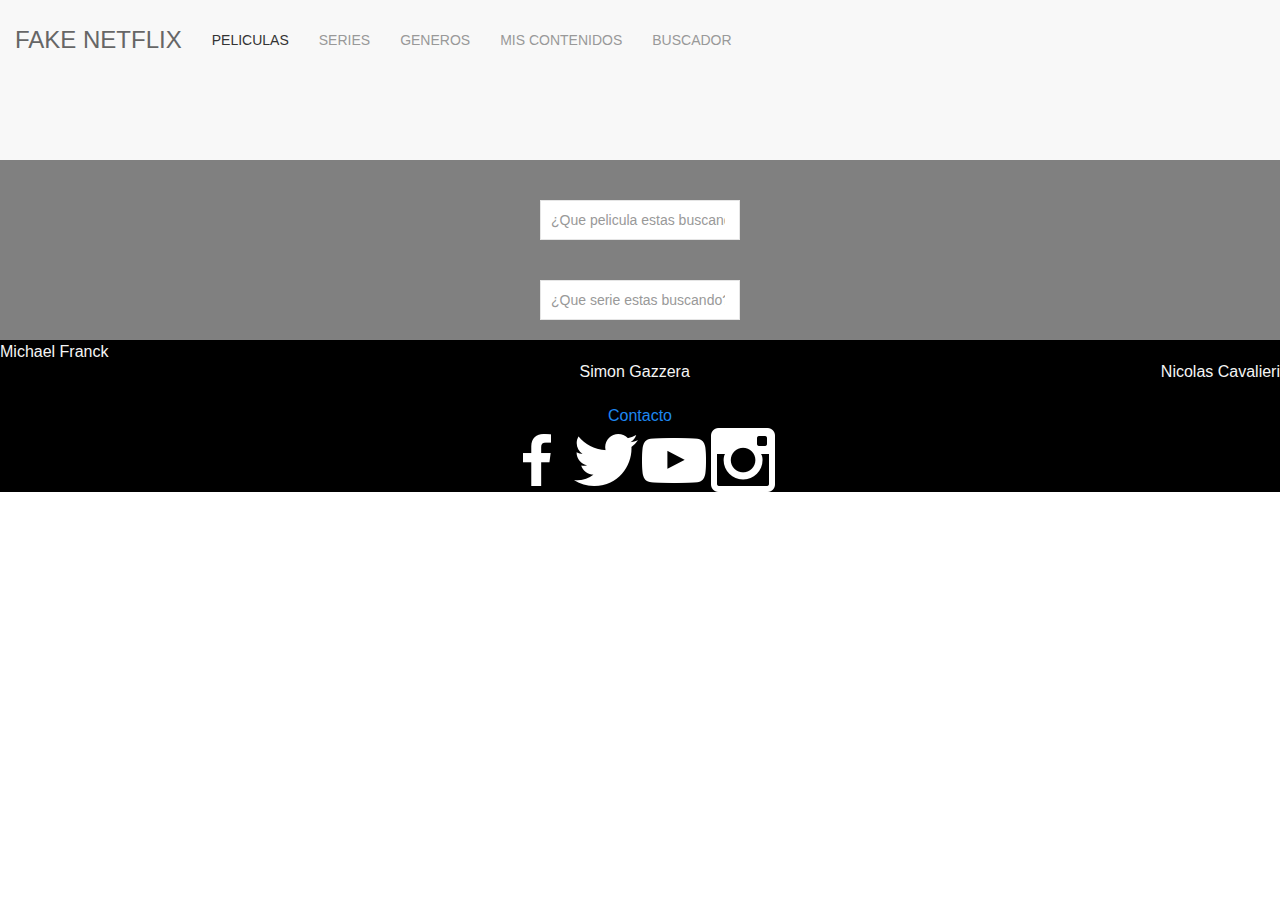
<file: buscador.html>
<!DOCTYPE html>
<html lang="en">
<head>
    <meta charset="UTF-8">
    <meta name="viewport" content="width=device-width, initial-scale=1.0">
    <link rel="stylesheet" href="css/home.css">
    <link rel="stylesheet" href="uikit/css/uikit.css">
    <script src="js/buscador.js"></script>
</head>
<header class="header1">
    <nav class="uk-navbar-container uk-margin" uk-navbar>

        <div class="nav-overlay uk-navbar-left">
    
            <a class="uk-navbar-item uk-logo" href="index.html">FAKE NETFLIX</a>
    
            <ul class="uk-navbar-nav">
                <li class="uk-active"><a href="peliculas.html">Peliculas</a></li>
                <li><a href="series.html">Series</a></li>
                <li><a href="generos.html">Generos</a></li>
                <li><a href="MisContenidos.html">Mis Contenidos</a></li>
                <li><a href="buscador.html">Buscador</a></li>
            </ul>
        </div>
       

        <div class="nav-overlay uk-navbar-left">
    
            <a class="uk-navbar-toggle" uk-search-icon uk-toggle="target: .nav-overlay; animation: uk-animation-fade" href="#"></a>
    
        </div>
    
        <div class="nav-overlay uk-navbar-left uk-flex-1" hidden>
    
            <div class="uk-navbar-item uk-width-expand">
                <form class="uk-search uk-search-navbar uk-width-1-1">
                    <input class="uk-search-input" type="search" placeholder="Search..." autofocus>
                </form>
            </div>
    
            <a class="uk-navbar-toggle" uk-close uk-toggle="target: .nav-overlay; animation: uk-animation-fade" href="#"></a>
    
        </div>

    </nav>
    
</header>
                
            <div class="container">  
                <form method="GET" action="buscador.html">
                    <div class="uk-navbar-item" class="form-group">
                        <input type="search" id="inputValue" class="uk-input uk-form-width-medium" class="search" name="buscador" placeholder="¿Que pelicula estas buscando?">
                    </div>

                    
                </form>
            </div> 

                <div id="movies-searchable">
                    <div class="movie">

                    </div>
                </div>
            
        </div>

    </nav>

    <section class="posta peliculas" class="uk-grid-small uk-child-width-1-2 uk-child-width-1-4@s uk-text-center" uk-sortable="handle: .uk-card" uk-grid>

        <div class="uk-position-relative uk-visible-toggle uk-light" tabindex="-1" uk-slider>

            <ul id="resultados" class="uk-slider-items uk-child-width-1-2 uk-child-width-1-3@s uk-child-width-1-4@m">
               
            </ul>
        
            <a class="uk-position-center-left uk-position-small uk-hidden-hover" href="#" uk-slidenav-previous uk-slider-item="previous"></a>
            <a class="uk-position-center-right uk-position-small uk-hidden-hover" href="#" uk-slidenav-next uk-slider-item="next"></a>
        
        </div>
    </section>

    <div class="container">  
        <form method="GET" action="buscador.html">
            <div class="uk-navbar-item" class="form-group">
                <input type="search" id="inputValue" class="uk-input uk-form-width-medium" class="search" name="buscador" placeholder="¿Que serie estas buscando?">
            </div>

            
        </form>
    </div> 

        <div id="movies-searchable">
            <div class="movie">

            </div>
        </div>
    
</div>

</nav>
<section class="posta peliculas" class="uk-grid-small uk-child-width-1-2 uk-child-width-1-4@s uk-text-center" uk-sortable="handle: .uk-card" uk-grid>

    <div class="uk-position-relative uk-visible-toggle uk-light" tabindex="-1" uk-slider>

        <ul id="resultados" class="uk-slider-items uk-child-width-1-2 uk-child-width-1-3@s uk-child-width-1-4@m">
           
        </ul>
    
        <a class="uk-position-center-left uk-position-small uk-hidden-hover" href="#" uk-slidenav-previous uk-slider-item="previous"></a>
        <a class="uk-position-center-right uk-position-small uk-hidden-hover" href="#" uk-slidenav-next uk-slider-item="next"></a>
    
    </div>
</section>

    <footer>
        <div class="nombres">
            <p>Michael Franck</p>
            <p>Simon Gazzera</p>
            <p>Nicolas Cavalieri</p>
        </div>
        <div class="contacto">
            <a href="mailto:mnspeliculas@gmail.com">Contacto</a>
        </div>
        <div class="redesSociales">
            <a href="https://es-la.facebook.com">
                <img src="imagenes/facebook.png" alt="facebook">
            </a>
            <a href="https://twitter.com/?lang=es">
                <img src="imagenes/twitter.png" alt="twitter">
            </a>
            <a href="https://www.youtube.com/">
                <img src="imagenes/youtube.png" alt="youtube">
            </a>
            <a href="https://www.instagram.com/accounts/login/">
                <img src="imagenes/instagram.png" alt="instagram">
            </a>
        </div>
    </footer>
</body>
</html>
</file>
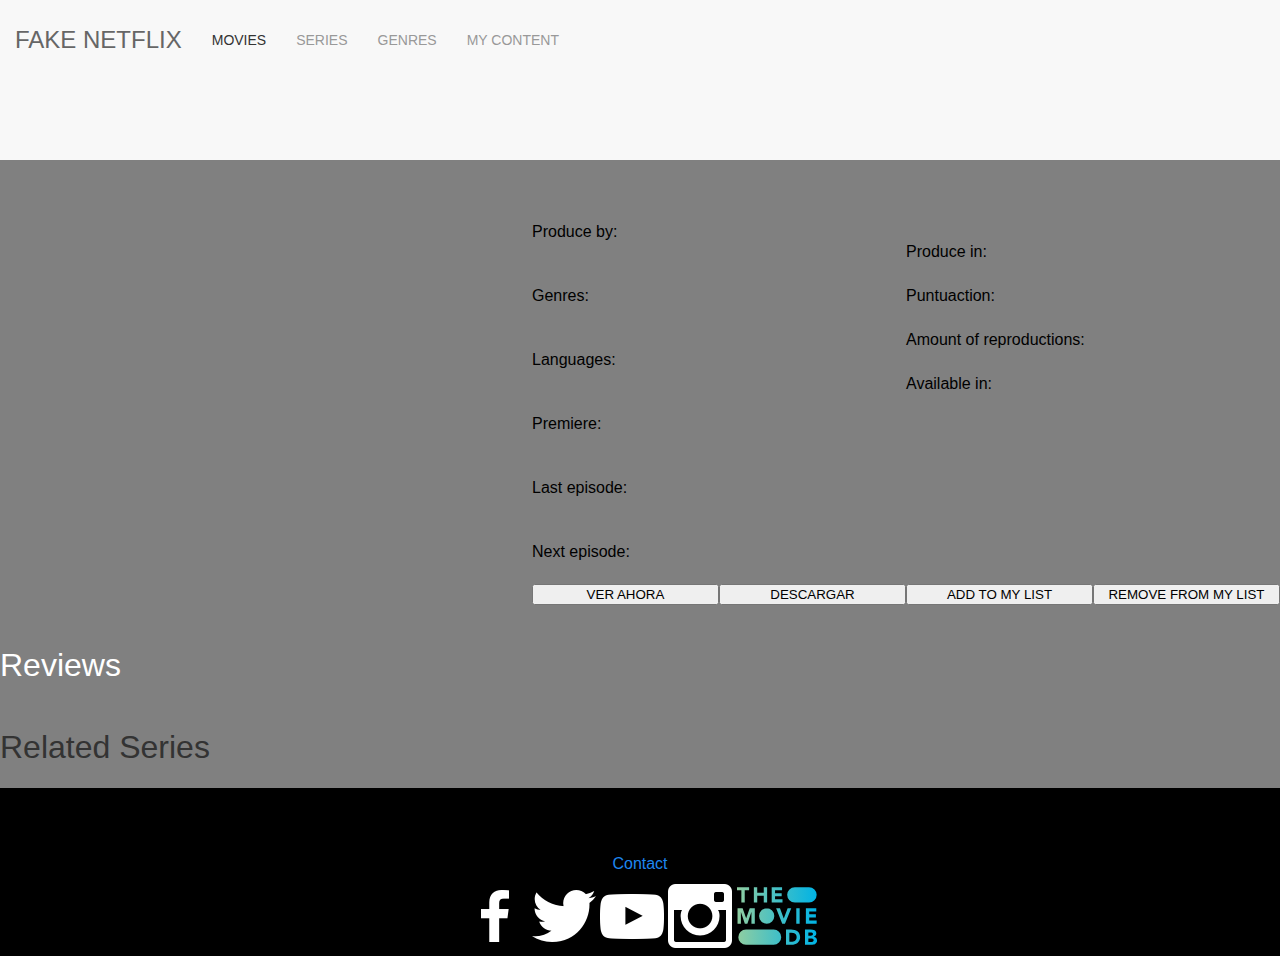
<file: detallesSeries.html>
<!DOCTYPE html>
<html lang="en">
<head>
    <meta charset="UTF-8">
    <meta name="viewport" content="width=device-width, initial-scale=1.0">
    <title>S.W.A.T</title>
    <link rel="stylesheet" href="css/detallesSeries.css">
    <link rel="stylesheet" href="uikit/css/uikit.css">
    <script src="js/detallesSeries.js"></script>
</head>
<body>
    <header class="header1">

        <nav class="uk-navbar-container uk-margin" uk-navbar>

            <div class="nav-overlay uk-navbar-left">
        
                <a class="uk-navbar-item uk-logo" href="index.html">FAKE NETFLIX</a>
        
                <ul class="uk-navbar-nav">
                    <li class="uk-active"><a href="peliculas.html">Movies</a></li>
                    <li><a href="series.html">Series</a></li>
                    <li><a href="generos.html">Genres</a></li>
                    <li><a href="MisContenidos.html">My Content</a></li>
                </ul>
            </div>
           

            <div class="nav-overlay uk-navbar-right">
        
                <a class="uk-navbar-toggle" uk-search-icon uk-toggle="target: .nav-overlay; animation: uk-animation-fade" href="#"></a>
        
            </div>
        
            <div class="nav-overlay uk-navbar-left uk-flex-1" hidden>
        
                <div class="uk-navbar-item uk-width-expand">
                    <form class="uk-search uk-search-navbar uk-width-1-1">
                        <input class="uk-search-input" type="search" placeholder="Search..." autofocus>
                    </form>
                </div>        
                <a class="uk-navbar-toggle" uk-close uk-toggle="target: .nav-overlay; animation: uk-animation-fade" href="#"></a>
            </div>
        </nav>        
    </header>
    <section class="contenido">
        <section class="imagenDeLaSerie">
        </section>
        <section class="info">
            <h2 class="titulo"></h2>
            <h2 class="subtitulo"></h2>
            <section class="separacion">
                <section class="primeraParte">  
                    <p class="productor">Produce by: </p>
                    <p class="genero">Genres: </p>
                    <p class="idiomas">Languages:</p>
                    <p class="Estreno">Premiere: </p>
                    <p class="ultimoEpisodio">Last episode: </p>
                    <p class="proximoEpisodio">Next episode:</p>
                </section>  
                <section class="segundaParte">
                    <p class="resumen"></p>
                    <p class="origen">Produce in: </p>
                    <p class="puntuacion">Puntuaction: </p>
                    <p class="reproducciones">Amount of reproductions: </p>
                    <p class="disponible">Available in:</p>
                </section>
            </section>
            <article class="acciones">
                <button href="#">VER AHORA</button>
                <button href="#">DESCARGAR</button>
                <button onclick="agregar()">ADD TO MY LIST</button>
                <button onclick="quitar()">REMOVE FROM MY LIST</button>
            </article>
            <iframe class="trailer" width="560" height="315" src="https://www.youtube.com/embed/LjN0p1xAZJY" frameborder="0" allow="accelerometer; autoplay; clipboard-write; encrypted-media; gyroscope; picture-in-picture" allowfullscreen></iframe>
        </section>
    </section>
    <!--
    <article class="selecionarTemporada">
        <h2>Selecionar Temporada</h2>
        <h3>Temporada X</h3>
    </article>
    <section class="temporadasYseries">
        <div>
            <img src="imagenes/Episodio Piloto. SWAT.jpg" alt="Capitulo 1">
            <article class="capitulo">
                <p>Piloto</p>
                <p>T1 Ep.1   43m</p>
            </article>
            <p>Un sargento del SWAT y ex marino local Daniel Hondo  Harrelson (Shermar Moore), tiene la tarea de dirigir una unidad táctica especializada, la cual es el último paso en la aplicación de la ley en Los Ángeles, en el estreno de esta serie.</p>
        </div>
        <div>
            <img src="imagenes/Cuchillo, swat.jpg" alt="Cuchillo">
            <article class="capitulo">
                <p>Cuchillo</p>
                <p>T1 Ep.2   42m</p>
            </article>
            <p>Hondo y el equipo SWAT se dividen en Los Angeles para perseguir a cuatro convictos fugitivos, incluyendo a un violento criminal que Jessica llevó ante la justicia antes que Mumford, del departamento rival y su equipo.</p>
        </div>
        <div>
            <img src="imagenes/pamilya, swat.jpg" alt="pamilya">
            <article class="capitulo">
                <p>Pamilya</p>
                <p>T1 Ep.3   41m</p>
            </article>
            <p>Jim Street, el recién llegado, compromete su lugar en el equipo cuando acepta hacerle un favor a su madre encarcelada, poniendo en riesgo su carrera SWAT. Además, el equipo SWAT busca al cerebro tras una red de tráfico de drogas que utiliza inmigrantes.</p>
        </div>
        <div>
            <img src="imagenes/radical, swat.jpg" alt="radical">
            <article class="capitulo">
                <p>Radical</p>
                <p>T1 Ep.4   41m</p>
            </article>
            <p>Luego de que un hombrebomba muere en la explosión del Highland Park, el SWAT corre para encontrar a su cómplice antes de que más dispositivos detonen. Hondo ofrece ayuda a Buck, su ex líder de equipo, quien se aisló después de su dimisión.</p>
        </div>
        <div>
            <img src="imagenes/impostores, swat.jpg" alt="impostores">
            <article class="capitulo">
                <p>Impostores</p>
                <p>T1 Ep.5   41m</p>
            </article>
            <p>Cuando unos SWAT impostores invaden las viviendas de un barrio exclusivo, Hondo y el equipo sospechan que esas familias ocultan algo. Y cuando Deacon y Luca deben proteger a un jugador de hockey, su inclinación por los problemas complica las cosas.</p>
        </div>
        <div>
            <img src="imagenes/octano, swat.jpg" alt="octano">
            <article class="capitulo">
                <p>Octano</p>
                <p>T1 Ep.6   41m</p>
            </article>
            <p>Hondo deja de dudar de Jim Street y le permite infiltrarse para robar a un feroz traficante. Hondo visita a Raymont Harris (Aaron Bledsoe), el adolescente que recientemente recibió un disparo de un ex miembro del equipo SWAT, quien está lidiando con TEPT.</p>
        </div>
        <div>
            <img src="imagenes/regreso a casa, swat.jpg" alt="regreso a casa">
            <article class="capitulo">
                <p>Regreso a casa</p>
                <p>T1 Ep.7   42m</p>
            </article>
            <p>Cuando un viejo amigo de Hondo es encarcelado, le pide que por favor cuide a su hijo de la violencia de las pandillas, favor que pone al SWAT en contacto con un nuevo equipo criminal. Cuando el abuelo de Luca fallece, él tendrá que luchar con su dolor.</p>
        </div>
        <div>
            <img src="imagenes/milagro, swat.jpg" alt="milagro">
            <article class="capitulo">
                <p>Milagro</p>
                <p>T1 Ep.8   40m</p>
            </article>
            <p>Hondo y el equipo SWAT deben trabajar durante las vacaciones de Navidad debido a que un cartel de drogas está en busca de su alijo de lingotes de oro. Jessica llama la atención de Michael Plank (Peter Facinelli), presidente de la Comisión de Policía.</p>
        </div>
    </section>
    --->  
    <h2 class="tituloReviews">Reviews</h2>
    <section class="textoReviews">

    </section>
    <h2 class="text-center text-white bg-info ">Related Series</h2>
    <div class="uk-position-relative uk-visible-toggle uk-light" tabindex="-1" uk-slider>

        <ul class="uk-slider-items uk-child-width-1-1 uk-child-width-1-2@s uk-child-width-1-4@m  uk-grid" id="similares">
        
        </ul>

        <a class="uk-position-center-left uk-position-small uk-hidden-hover" href="#" uk-slidenav-previous uk-slider-item="previous"></a>
        <a class="uk-position-center-right uk-position-small uk-hidden-hover" href="#" uk-slidenav-next uk-slider-item="next"></a>
    </div>
    <footer>
        <div class="nombres">
            <p>Michael Franck</p>
            <p>Simon Gazzera</p>
            <p>Nicolas Cavalieri</p>
        </div>
        <div class="contacto">
            <a href="mailto:mnspeliculas@gmail.com">Contact</a>
        </div>
        <div class="redesSociales">
            <a href="https://es-la.facebook.com">
                <img src="imagenes/facebook.png" alt="facebook">
            </a>
            <a href="https://twitter.com/?lang=es">
                <img src="imagenes/twitter.png" alt="twitter">
            </a>
            <a href="https://www.youtube.com/">
                <img src="imagenes/youtube.png" alt="youtube">
            </a>
            <a href="https://www.instagram.com/accounts/login/">
                <img src="imagenes/instagram.png" alt="instagram">
            </a>
            <a href="https://www.themoviedb.org/?language=es-ES">
                <img class="tmdb" src="imagenes/logo TMDB.svg" alt="Logo TMDB">
            </a>
        </div>
    </footer>
</body>
</html>
</file>
<file: css/home.css>
body{
    margin: 0px;
    padding: 0px;
    background-color: grey;
}
.logo{
    padding: 20px;
}
.header{
    display: grid;
    grid-template-columns: 5% 80% 15%;
    background-color: black;
    color: whitesmoke;
}
/*.headerIzquierda{
    display: grid;
    grid-template-columns: 10% 90%;
}*/
.barraDeNavegacion{
    display: grid;
    grid-template-columns: 1fr 1fr 1fr 1fr 1fr ;
    padding: 20px 0px 20px 0px;
}
a{
    color: white;
    text-decoration: none;
}
.headerDerecha{
    padding-top: 20px;
    padding-bottom: 20px;
}
.PeliculasDestacadas{
    display: grid;
    grid-template-columns: 1fr 1fr 1fr 1fr 1fr;
    gap: 20px;
    text-align: center;
    color: antiquewhite;
}
.peliculaParaTablet{
    display: none;
}
.SeriesDestacadas{
    display: grid;
    grid-template-columns: 1fr 1fr 1fr 1fr 1fr;
    gap: 20px;
    text-align: center;
    color: antiquewhite;
}
.tendencias{
    display: grid;
    grid-template-columns: 1fr 1fr 1fr 1fr 1fr;
    gap: 20px;
    text-align: center;
    color: antiquewhite;
}
.Estrenos{
    display: grid;
    grid-template-columns: 1fr 1fr 1fr 1fr 1fr;
    gap: 20px;
    text-align: center;
    color: antiquewhite;
}
.imagen{
    width: 100%;
    height: 100%;
}
.imagenPopulares{
    width: 100%;
}
.peliculasDestacadas{
    display: grid;
    grid-template-columns: 1fr 1fr 1fr 1fr;
}
.imagenPopulares{
    text-align: center;
}
h3{
    color: white;
    text-align: center;
}
footer{
    display: grid;
    grid-template-rows: 2;
    background-color: black;
    color: whitesmoke;
}
.nombres{
    display: flex;
    justify-content: space-between;
}
.contacto{
    text-align: center;
    color: whitesmoke;
}
.redesSociales{
    text-align: center;
}
.tmdb{
    text-align: center;
    align-items: center;
    width: 80px;
    height: 80px;
}
/*Media Querry Tablet*/
@media(max-width: 768px){
    .header{
        display: grid;
        grid-template-rows: 2;
        grid-template-columns: none;
    }
    .barraDeNavegacion{
        display: grid;
        grid-template-rows: 2;
        grid-template-columns: 1fr 1fr 1fr;
        padding: 20px;
        row-gap: 20px;
    }
    .PeliculasDestacadas{
        grid-template-columns: 1fr 1fr 1fr;
    }
    .SeriesDestacadas{
        grid-template-columns: 1fr 1fr 1fr;
    }
    .tendencias{
        grid-template-columns: 1fr 1fr 1fr;
    }
    .Estrenos{
        grid-template-columns: 1fr 1fr 1fr;
    }
}
@media(max-width: 426px){
    .PeliculasDestacadas{
        grid-template-columns: 1fr 1fr;
    }
    .SeriesDestacadas{
        grid-template-columns: 1fr 1fr;
    }
    .tendencias{
        grid-template-columns: 1fr 1fr;
    }
    .Estrenos{
        grid-template-columns: 1fr 1f;
    }
}
</file>
<file: css/detallesSeries.css>
body{
    margin: 0px;
    padding: 0px;
    background-color: grey;
}
.logo{
    padding: 20px;
}
.header{
    display: grid;
    grid-template-columns: 5% 80% 15%;
    background-color: black;
    color: whitesmoke;
}
.headerIzquierda{
    display: grid;
    grid-template-columns: 10% 90%;
}
.barraDeNavegacion{
    display: grid;
    grid-template-columns: 1fr 1fr 1fr 1fr 1fr ;
    padding: 20px 0px 20px 0px;
}
a{
    color: white;
    text-decoration: none;
}
.headerDerecha{
    padding-top: 20px;
    padding-bottom: 20px;
}
.contenido{
    display: grid;
    grid-template-columns: 40% 60%;
}
.info{
    margin-left: 20px;
}
.titulo{
    color: black;
    text-align: center;
}
.subtitulo{
    color: black;
    text-align: center;
}
.productor{
    color: black;
}
.idiomas{
    color: black;
}
.Estreno{
    color: black;
}
.ultimoEpisodio{
    color: black;
}
.proximoEpisodio{
    color: black;
}
.origen{
    color: black;
}
.reproducciones{
    color: black;
}
.disponible{
    color: black;
}
.genero{
    color: black;
}
.linkGeneros{
    color: black;
}
.elenco{
    color: black;
}
.resumen{
    color: black;
}
.puntuacion{
    color: black;
}
.acciones{
    display: grid;
    grid-template-columns: 1fr 1fr 1fr 1fr;
    align-items: center;
    color: black;
    text-decoration: none;
}
iframe{
    text-align: center;
    align-items: center;
    width: 100%;
    display: none;
}
.separacion{
    display: grid;
    grid-template-columns: 1fr 1fr;
}
.primeraParte{
    display: grid;
}
.teleretro{
    width: 200px;
}
.temp-ep{
    display: flex;
}
li{
    color: black;
}
.selecionarTemporada{
    display: flex;
}
.temporadasYseries{
    display: grid;
    grid-template-columns: 1fr 1fr 1fr 1fr;
    gap: 10px;
    color: black;
}
.capitulo{
    display: flex;
}
.tituloReviews{
    color: white;
}
/*.textoReviews{
    display: grid;
    grid-template-columns: 1fr 1fr 1fr;
    margin: 10px;
}*/
/*.autor{
    color: black;
    text-align: center;
}
.contenido{
    color: black;
    text-align: justify;
}*/
h2{
    color: black;
}
.seriesRelacionadas{
    display: grid;
    grid-template-columns: 1fr 1fr 1fr 1fr 1fr 1fr;
    gap: 20px;
    text-align: center;
    color: black;
}
footer{
    display: grid;
    grid-template-rows: 2;
    background-color: black;
    color: whitesmoke;
}
.tmdb{
    text-align: center;
    align-items: center;
    width: 80px;
    height: 80px;
}
.nombres{
    display: flex;
    justify-content: space-between;
}
.contacto{
    text-align: center;
    color: whitesmoke;
}
.redesSociales{
    text-align: center;
}
a{
    text-decoration: none;
    color: whitesmoke;
}
p{
    text-align: justify;
    color: black;
}
.peliculasRelacionadas{
    color: whitesmoke;
    text-align: center;
}
/*Media Querry Tablet*/
@media(max-width:768px){
    .trailer{
        display: none;
    }
}
/*Media Querry Telefono*/
@media(max-width:426px){
    .temp-ep{
        display: grid;
    }
    .acciones{
        grid-template-columns: 1fr 1fr;
    }
    .temporadasYseries{
        grid-template-columns: 1fr 1fr;
    }
    .seriesRelacionadas{
        grid-template-columns: 1fr 1fr 1fr;
    }
    .titulo{
        font-size: 28px;
    }
    .trailer{
        display: none;
    }
    p{
        font-size: 18px;
    }
}
</file>
